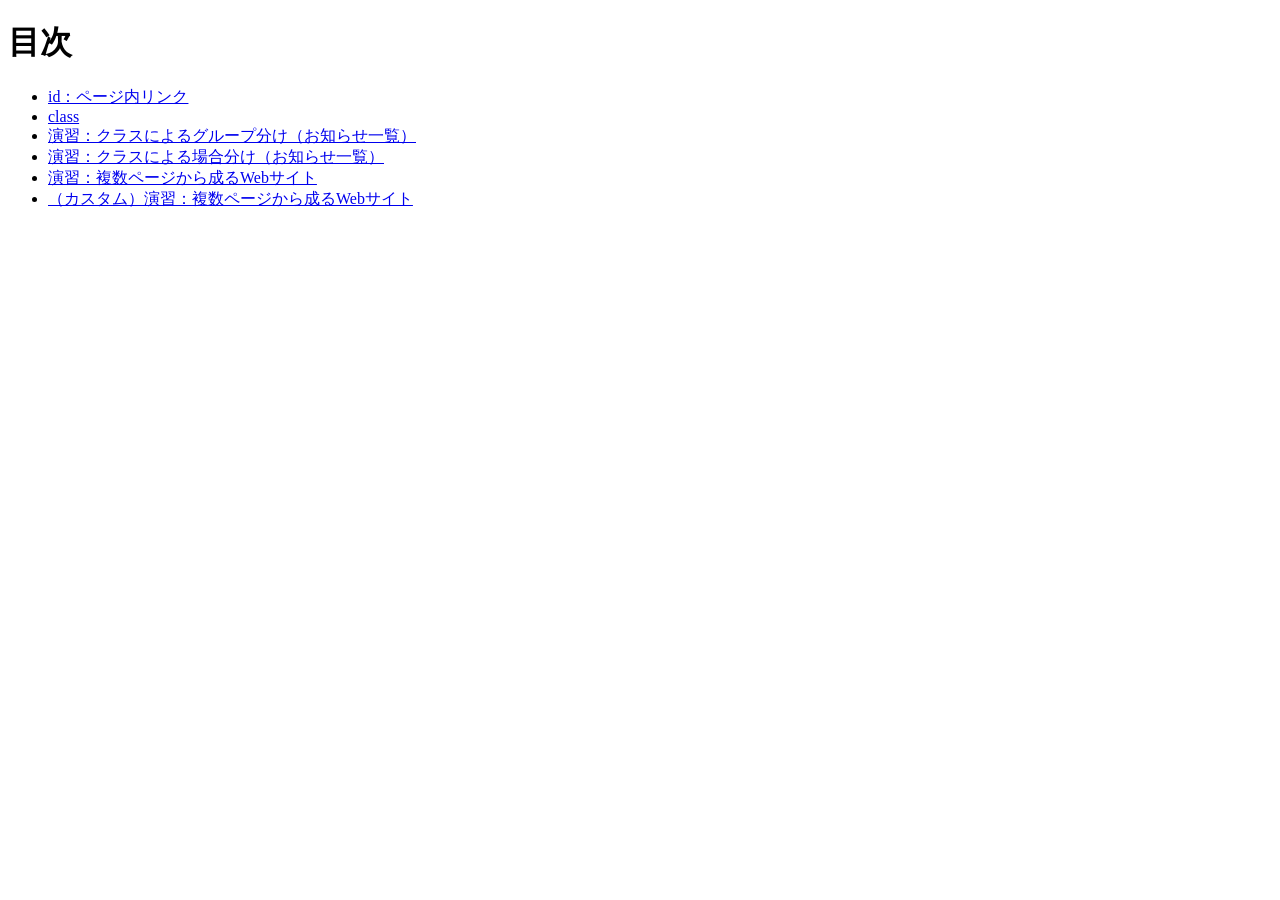
<file: index.html>
<!doctype html>
<html lang="ja">
  <head>
    <meta charset="utf-8">
    <title>20261105-hc</title>
  </head>

  <body>
    <h1>目次</h1>

    <ul>
      <li><a href="id/index.html">id：ページ内リンク</a></li>
      <li><a href="class/index.html">class</a></li>
      <li><a href="class2/index.html">演習：クラスによるグループ分け（お知らせ一覧）</a></li>
      <li><a href="class3/index.html">演習：クラスによる場合分け（お知らせ一覧）</a></li>
      <li><a href="id-class/index.html">演習：複数ページから成るWebサイト</a></li>
      <li><a href="id-class-custom/index.html">（カスタム）演習：複数ページから成るWebサイト</a></li>
    </ul>
  </body>
</html>
</file>
